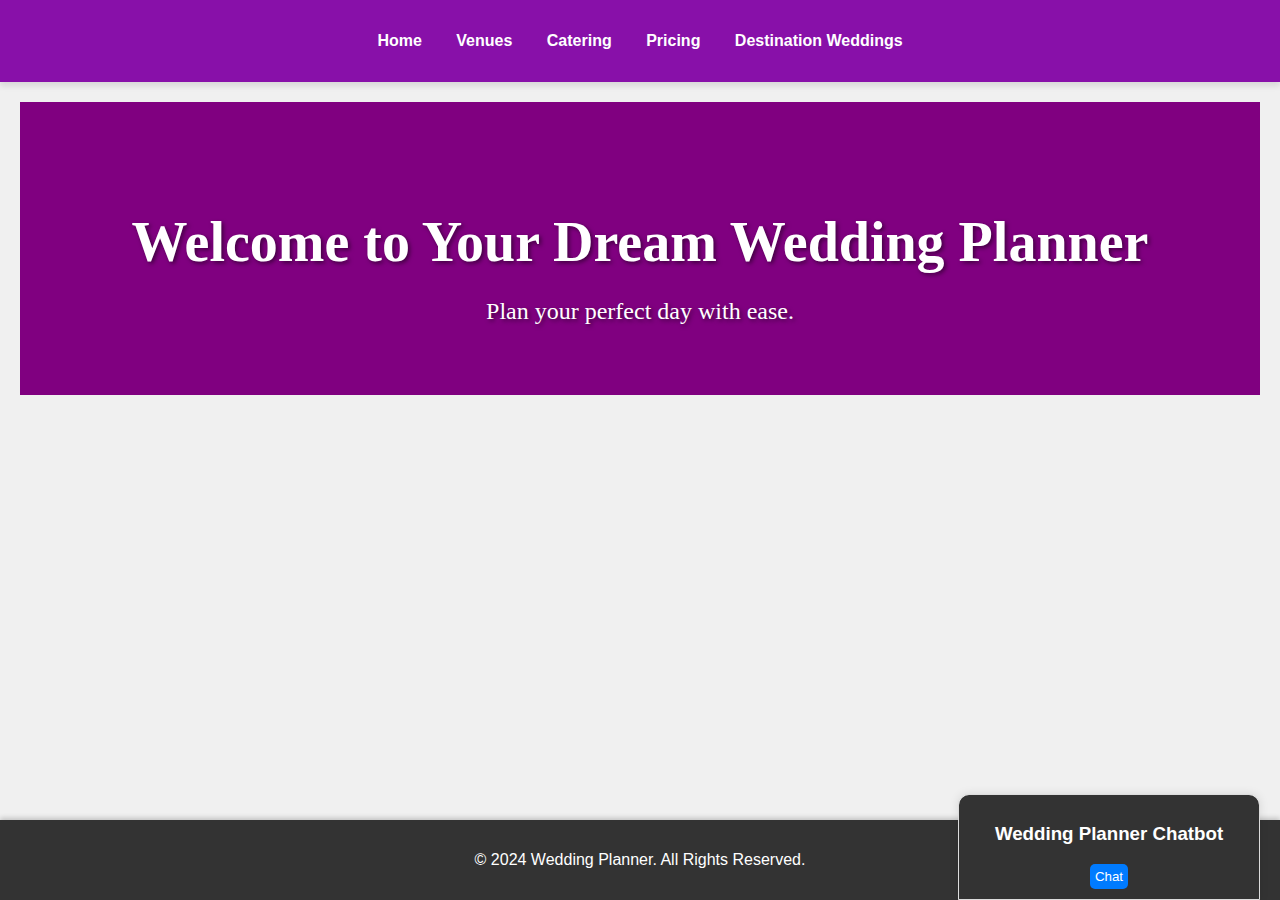
<file: templates/base.html>
<!DOCTYPE html>
<html lang="en">
<head>
    <meta charset="UTF-8">
    <meta name="viewport" content="width=device-width, initial-scale=1.0">
    <title>Wedding Planner</title>
    <link rel="stylesheet" href="../static/css/styles.css">
    <link rel="stylesheet" href="../static/css/chatbot.css"> <!-- Chatbot CSS -->
</head>
<body>
    <header>
        <nav>
            <ul>
                <li><a href="index.html">Home</a></li>
                <li><a href="venues.html">Venues</a></li>
                <li><a href="catering.html">Catering</a></li>
                <li><a href="pricing.html">Pricing</a></li>
                <li><a href="destination.html">Destination Weddings</a></li>
            </ul>
        </nav>
    </header>

    <main>
        <div class="banner">
            <h1>Welcome to Your Dream Wedding Planner</h1>
            <p>Plan your perfect day with ease.</p>
        </div>
        <div class="features">
            <!-- Your existing feature sections -->
        </div>
    </main>

    <footer>
        <p>&copy; 2024 Wedding Planner. All Rights Reserved.</p>
    </footer>

    <div id="chatbot">
        <div id="chatbot-header">
            <h3>Wedding Planner Chatbot</h3>
            <button id="chatbot-toggle">Chat</button>
        </div>
        <div id="chatbot-body">
            <div id="chatbot-messages"></div>
            <input type="text" id="chatbot-input" placeholder="Ask me anything...">
            <button id="chatbot-send">Send</button>
        </div>
    </div>

    
    <script src="../static/js/chatbot.js"></script> <!-- Chatbot JS -->
</body>
</html>
</file>
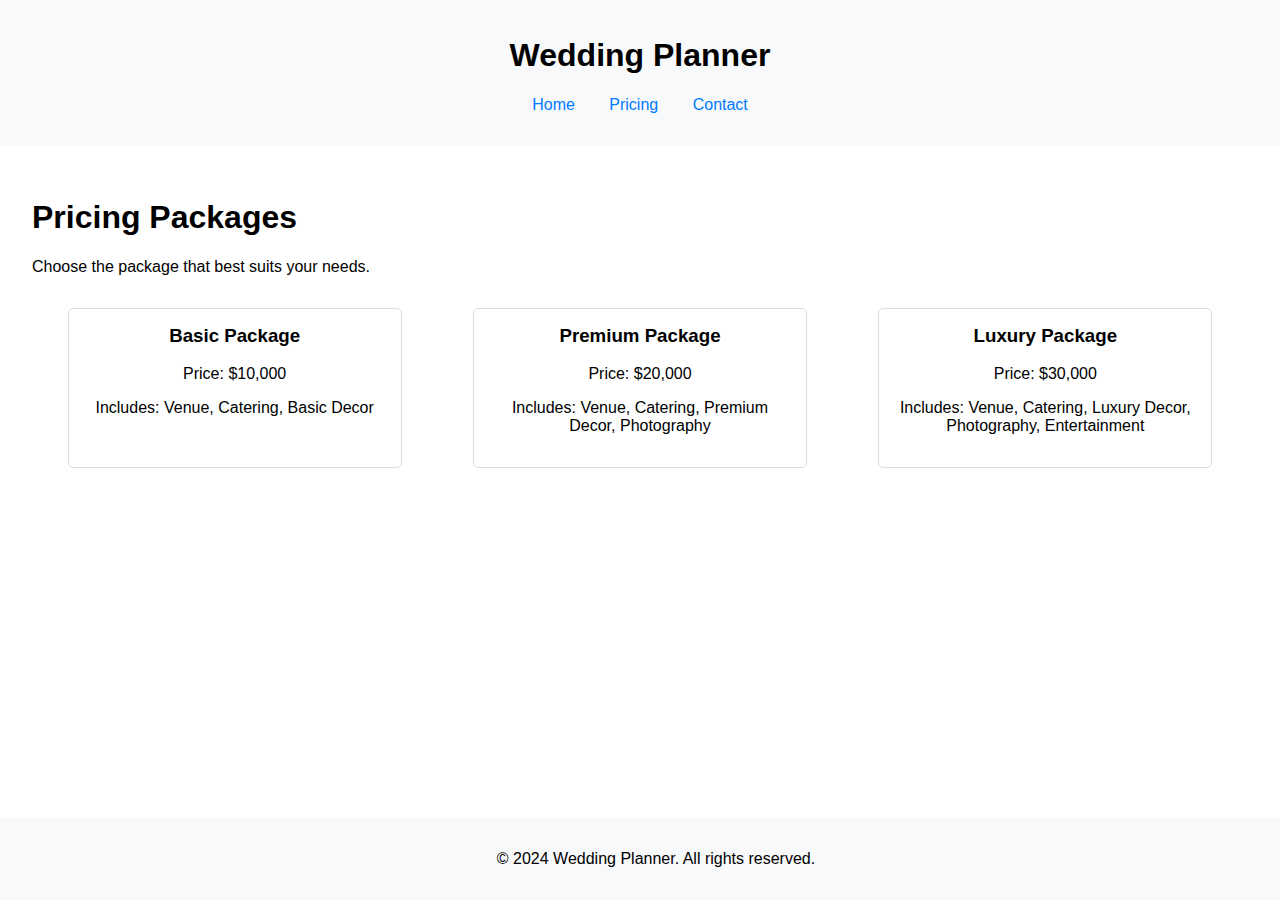
<file: templates/pricing.html>
<!DOCTYPE html>
<html lang="en">
<head>
    <meta charset="UTF-8">
    <meta name="viewport" content="width=device-width, initial-scale=1.0">
    <title>Pricing Packages</title>
    <link rel="stylesheet" href="../static/css/price.css"> <!-- Ensure you have a styles.css file for styling -->
</head>
<body>
    <header>
        <h1>Wedding Planner</h1>
        <nav>
            <ul>
                <li><a href="base.html">Home</a></li>
                <li><a href="/pricing">Pricing</a></li>
                <li><a href="/contact">Contact</a></li>
            </ul>
        </nav>
    </header>
    <main>
        <h1>Pricing Packages</h1>
        <p>Choose the package that best suits your needs.</p>
        <div class="pricing-list">
            <div class="pricing">
                <h3>Basic Package</h3>
                <p>Price: $10,000</p>
                <p>Includes: Venue, Catering, Basic Decor</p>
            </div>
            <div class="pricing">
                <h3>Premium Package</h3>
                <p>Price: $20,000</p>
                <p>Includes: Venue, Catering, Premium Decor, Photography</p>
            </div>
            <div class="pricing">
                <h3>Luxury Package</h3>
                <p>Price: $30,000</p>
                <p>Includes: Venue, Catering, Luxury Decor, Photography, Entertainment</p>
            </div>
        </div>
    </main>
    <footer>
        <p>&copy; 2024 Wedding Planner. All rights reserved.</p>
    </footer>
</body>
</html>
</file>
<file: static/css/styles.css>
/* Base styles */
body {
    font-family: 'Arial', sans-serif;
    margin: 0;
    padding: 0;
    background-color: #f0f0f0;
    display: flex;
    flex-direction: column;
    min-height: 100vh;
}

/* Header Styles */
header {
    background-color: #8810a9;
    color: white;
    padding: 1rem 0;
    box-shadow: 0 4px 6px rgba(0, 0, 0, 0.1);
}

nav ul {
    list-style: none;
    text-align: center;
    padding: 0;
}

nav ul li {
    display: inline;
    margin: 0 15px;
}

nav ul li a {
    color: white;
    text-decoration: none;
    font-weight: bold;
    transition: color 0.3s ease;
}

nav ul li a:hover {
    color: #ffeb3b;
}

/* Banner Section */
.banner {
    text-align: center;
    padding: 70px 0;
    background-color: purple;
    /*background: url('../images/wedban.jpg') no-repeat center center;*/
    background-size: cover;
    color: white;
    font-family: 'Georgia', serif;
    text-shadow: 2px 2px 4px rgba(0, 0, 0, 0.5);
}

.banner h1 {
    font-size: 3.5rem;
    margin-bottom: 20px;
    animation: fadeIn 2s ease-in;
}

.banner p {
    font-size: 1.5rem;
    margin-bottom: 0;
    animation: fadeIn 3s ease-in;
}

/* Content Wrapper for Flexbox */
main {
    flex: 1;
    padding: 20px;
}

/* Features Section */
.features {
    display: flex;
    justify-content: space-around;
    flex-wrap: wrap;
    margin: 50px 10px;
}

.feature {
    text-align: center;
    padding: 30px;
    background-color: #ffffff;
    border-radius: 12px;
    box-shadow: 0 8px 15px rgba(0, 0, 0, 0.1);
    width: 22%;
    margin-bottom: 30px;
    transition: transform 0.3s ease, box-shadow 0.3s ease;
}

.feature:hover {
    transform: translateY(-10px);
    box-shadow: 0 15px 25px rgba(0, 0, 0, 0.2);
}

.feature img {
    width: 100%;
    border-radius: 12px;
    margin-bottom: 20px;
}

.feature h2 {
    color: #4CAF50;
    margin-top: 10px;
    font-size: 1.8rem;
}

.feature p {
    color: #757575;
    font-size: 1rem;
}

.feature a {
    display: inline-block;
    margin-top: 15px;
    color: #ffffff;
    text-decoration: none;
    background-color: #4CAF50;
    padding: 10px 20px;
    border-radius: 5px;
    font-weight: bold;
    transition: background-color 0.3s ease, color 0.3s ease;
}

.feature a:hover {
    background-color: #ffeb3b;
    color: #333;
}

/* Footer Styles */
footer {
    text-align: center;
    padding: 15px 0;
    background-color: #333;
    color: white;
    width: 100%;
    box-shadow: 0 -2px 5px rgba(0, 0, 0, 0.2);
    position: absolute;
    bottom: 0;
}

/* Keyframes for animations */
@keyframes fadeIn {
    0% { opacity: 0; }
    100% { opacity: 1; }
}
</file>
<file: static/css/chatbot.css>
#chatbot {
    position: fixed;
    bottom: 0;
    right: 20px;
    width: 300px;
    background-color: #fff;
    border: 1px solid #ddd;
    border-radius: 10px 10px 0 0;
    box-shadow: 0 0 10px rgba(0, 0, 0, 0.1);
    font-family: Arial, sans-serif;
}

#chatbot-header {
    background-color: #333;
    color: white;
    padding: 10px;
    text-align: center;
    border-radius: 10px 10px 0 0;
}

#chatbot-body {
    display: none;
    padding: 10px;
    max-height: 300px;
    overflow-y: auto;
}

#chatbot-messages {
    margin-bottom: 10px;
}

#chatbot-input {
    width: calc(100% - 60px);
    padding: 5px;
    margin-right: 5px;
    border: 1px solid #ddd;
    border-radius: 5px;
}

#chatbot-send {
    padding: 5px 10px;
    background-color: #007BFF;
    color: white;
    border: none;
    border-radius: 5px;
    cursor: pointer;
}

#chatbot-toggle {
    background-color: #007BFF;
    color: white;
    border: none;
    padding: 5px;
    border-radius: 5px;
    cursor: pointer;
}
</file>
<file: static/css/price.css>
body {
    font-family: Arial, sans-serif;
    margin: 0;
    padding: 0;
}

header {
    background-color: #f8f9fa;
    padding: 1rem;
    text-align: center;
}

nav ul {
    list-style-type: none;
    padding: 0;
}

nav ul li {
    display: inline;
    margin: 0 15px;
}

nav ul li a {
    text-decoration: none;
    color: #007bff;
}

main {
    padding: 2rem;
}

.pricing-list {
    display: flex;
    justify-content: space-around;
    flex-wrap: wrap;
}

.pricing {
    border: 1px solid #ddd;
    border-radius: 5px;
    padding: 1rem;
    margin: 1rem;
    text-align: center;
    width: 300px;
}

.pricing h3 {
    margin-top: 0;
}

footer {
    background-color: #f8f9fa;
    padding: 1rem;
    text-align: center;
    position: fixed;
    bottom: 0;
    width: 100%;
}
</file>
